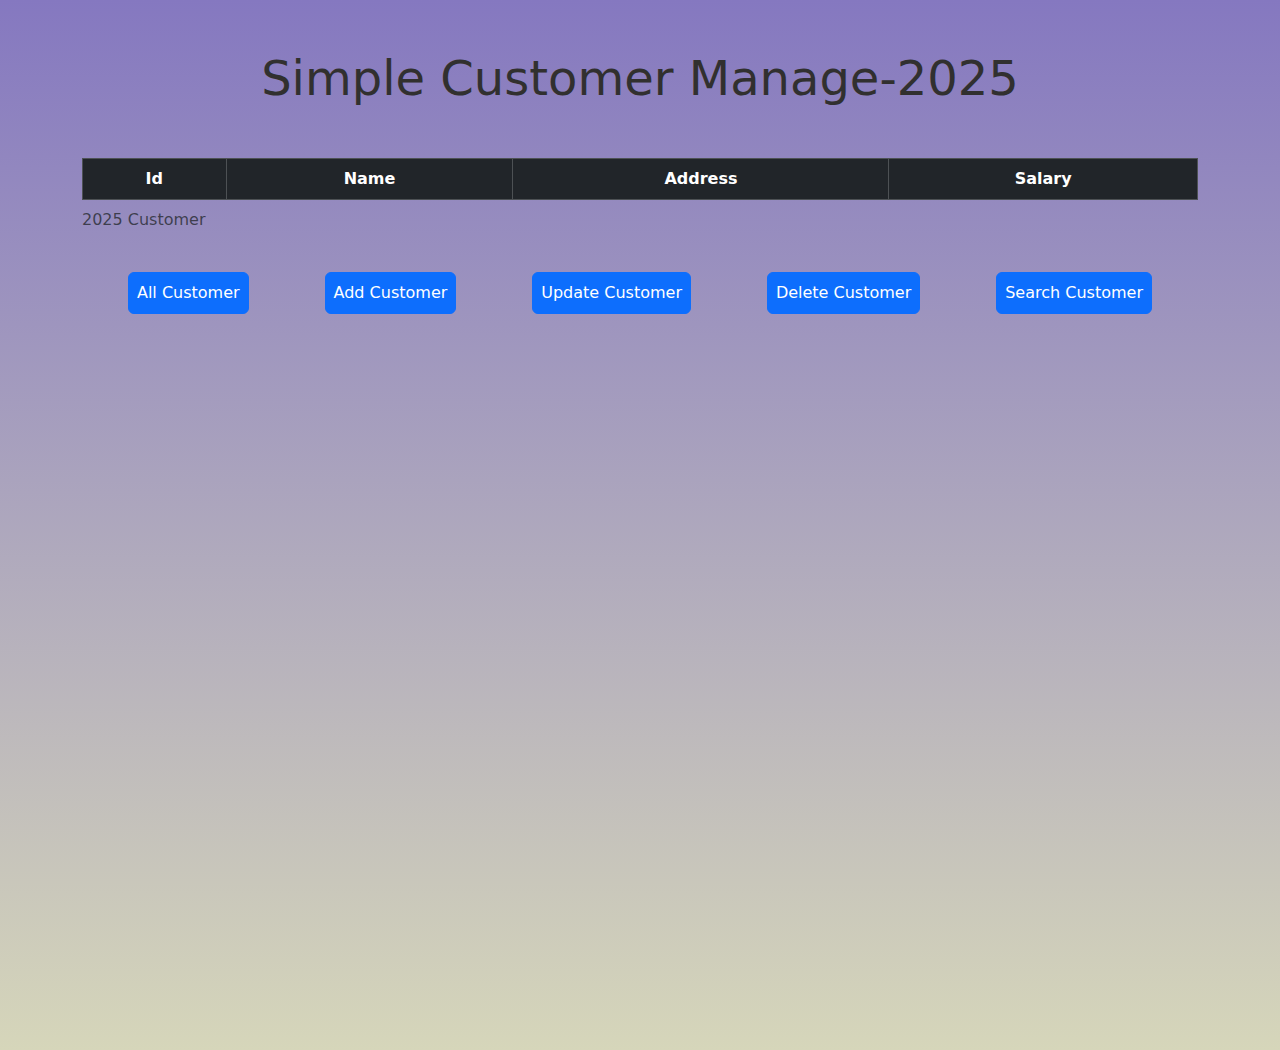
<file: index.html>
<!DOCTYPE html>
<html lang="en">

<head>
    <meta charset="UTF-8">
    <meta name="viewport" content="width=device-width, initial-scale=1.0">
    <title>Document</title>
    <link href="https://cdn.jsdelivr.net/npm/bootstrap@5.3.3/dist/css/bootstrap.min.css" rel="stylesheet"
        integrity="sha384-QWTKZyjpPEjISv5WaRU9OFeRpok6YctnYmDr5pNlyT2bRjXh0JMhjY6hW+ALEwIH" crossorigin="anonymous">
    <link href="Customer_Manage_FrontEnd/style.css" rel="stylesheet">
</head>

<body class="body-bg">
    <div class="container align-items-center d-block justify-content-center border-1">
        <h1 class="heading text-center">Simple Customer Manage-2025</h1>

        <table class="tableZ table table-responsive table-striped table-bordered table-dark" id="customers">
            <caption>2025 Customer</caption>
            <thead>
                <tr class="text-center">
                    <th>Id</th>
                    <th>Name</th>
                    <th>Address</th>
                    <th>Salary</th>
                </tr>
            </thead>
            <tbody id="table-data">

            </tbody>
        </table>

        <div class="container align-items-center d-flex justify-content-around p-2">

            <!-- Button Get All customer modal -->
            <button type=" button" class="btn btn-primary m-2 p-2" onclick="loadCustomer()">All Customer</button>

            <!-- Button add customer modal -->
            <button type="button" class="btn btn-primary m-2 p-2" data-bs-toggle="modal" data-bs-target="#addModel">
                Add Customer
            </button>

            <!-- Button Update customer modal -->
            <button type="button" class="btn btn-primary m-2 p-2" data-bs-toggle="modal" data-bs-target="#updateModel">
                Update Customer
            </button>

            <!-- Button Delete customer modal -->
            <button type="button" class="btn btn-primary m-2 p-2" data-bs-toggle="modal" data-bs-target="#deleteModel">
                Delete Customer
            </button>

            <!-- Button Search customer modal -->
            <button type="button" class="btn btn-primary m-2 p-2" data-bs-toggle="modal"
                data-bs-target="#searchModel">Search
                Customer</button>
        </div>
    </div>

    <!-- Modal  Add Customer-->
    <div class="modal fade" id="addModel" tabindex="-1" role="dialog" aria-labelledby="exampleModalCenterTitle"
        aria-hidden="true">
        <div class="modal-dialog modal-dialog-centered" role="document">
            <div class="modal-content">
                <div class="modal-header">
                    <h5 class="modal-title" id="exampleModalLongTitle">Add Customer</h5>

                </div>
                <div class="modal-body">
                    <input type="text" class="form-control" name="name" id="name" placeholder="Name"><br>
                    <input type="text" class="form-control" name="address" id="address" placeholder="Address"><br>
                    <input type="text" class="form-control" name="salary" id="salary" placeholder="Salary"><br>
                </div>
                <div class="modal-footer">
                    <button type="button" class="btn btn-secondary" data-bs-dismiss="modal">Close</button>
                    <button type="button" class="btn btn-primary " onclick="addCustomer()"">Add</button>
        </div>
      </div>
    </div>
  </div>




                    <!-- Modal Update Customer-->
                    <div class=" modal fade" id="updateModel" tabindex="-1" role="dialog"
                        aria-labelledby="exampleModalCenterTitle" aria-hidden="true">
                        <div class="modal-dialog modal-dialog-centered" role="document">
                            <div class="modal-content">
                                <div class="modal-header">
                                    <h5 class="modal-title" id="exampleModalLongTitle">Update Customer</h5>

                                </div>
                                <div class="modal-body">
                                    <label>Customer ID</label>
                                    <input type="text" class="form-control" name="id" id="update-id"
                                        placeholder="Enter Id For Update" oninput="searchCustomerForUpdate()"><br>
                                    <label>Name</label>
                                    <input type="text" class="form-control" name="name" id="update-name"><br>
                                    <label>Address</label>
                                    <input type="text" class="form-control" name="address" id="update-address"><br>
                                    <label>Salary</label>
                                    <input type="text" class="form-control" name="salary" id="update-salary"><br>


                                </div>
                                <div class="modal-footer">
                                    <button type="button" class="btn btn-secondary"
                                        data-bs-dismiss="modal">Close</button>
                                    <button type="button" class="btn btn-primary"
                                        onclick="updateCustomer()">Update</button>
                                </div>
                            </div>
                        </div>
                </div>




                <!-- Modal Delete Customer-->
                <div class="modal fade" id="deleteModel" tabindex="-1" role="dialog"
                    aria-labelledby="exampleModalCenterTitle" aria-hidden="true">
                    <div class="modal-dialog modal-dialog-centered" role="document">
                        <div class="modal-content">
                            <div class="modal-header">
                                <h5 class="modal-title" id="exampleModalLongTitle">Delete Customer</h5>

                            </div>
                            <div class="modal-body">
                                <label>Customer ID</label>
                                <input type="text" class="form-control" name="id" id="delete-id"
                                    placeholder="Enter Id For Delete" oninput="searchCustomerForDelete()"><br>
                                <label>Name</label>
                                <input type="text" class="form-control" name="name" id="delete-name" readonly><br>
                                <label>Address</label>
                                <input type="text" class="form-control" name="address" id="delete-address" readonly><br>
                                <label>Salary</label>
                                <input type="text" class="form-control" name="salary" id="delete-salary" readonly><br>


                            </div>
                            <div class="modal-footer">
                                <button type="button" class="btn btn-secondary" data-bs-dismiss="modal">Close</button>
                                <button type="button" class="btn btn-primary" onclick="deleteCustomer()">Delete</button>
                            </div>
                        </div>
                    </div>
                </div>



                <!-- Modal Search Customer-->
                <div class="modal fade" id="searchModel" tabindex="-1" role="dialog"
                    aria-labelledby="exampleModalCenterTitle" aria-hidden="true">
                    <div class="modal-dialog modal-dialog-centered" role="document">
                        <div class="modal-content">
                            <div class="modal-header">
                                <h5 class="modal-title" id="exampleModalLongTitle">Search Customer</h5>

                                <select class="form-control" id="searchType" onchange="toggelsearchType()">
                                    <option value="opt">Select Search Option</option>
                                    <option value="id">Search By ID</option>
                                    <option value="text">Search By Text</option>
                                </select>

                            </div>
                            <div class="modal-body">
                                <div class="" style="display: none;" id="search-customer-by-text">
                                    <label>Customer Name/Address </label>
                                    <input type="text" class="form-control" name="text" id="search-text"
                                        placeholder="Enter Name/Address" onblur=""><br>
                                    <table class="table" id="customers" border="1">
                                        <caption>Customer Search Result</caption>
                                        <thead>
                                            <tr class="text-center">
                                                <th>Id</th>
                                                <th>Name</th>
                                                <th>Address</th>
                                                <th>Salary</th>
                                            </tr>
                                        </thead>
                                        <tbody id="table-search-data">

                                        </tbody>
                                    </table>
                                </div>

                                <div class="" style="display: none;" id="search-customer-by-id">
                                    <label>Customer ID</label>
                                    <input type="text" class="form-control" name="id" id="search-id"
                                        placeholder="Enter Id For Delete" oninput=""><br>
                                    <label>Name</label>
                                    <input type="text" class="form-control" name="name" id="search-name" readonly><br>
                                    <label>Address</label>
                                    <input type="text" class="form-control" name="address" id="search-address"
                                        readonly><br>
                                    <label>Salary</label>
                                    <input type="text" class="form-control" name="salary" id="search-salary"
                                        readonly><br>
                                </div>

                            </div>
                            <div class="modal-footer">
                                <button type="button" class="btn btn-secondary" data-bs-dismiss="modal">Close</button>
                                <button type="button" class="btn btn-primary" style="display: none;" id="id-btn"
                                    onclick="searchCustomerById()">Search</button>
                                <button type="button" class="btn btn-primary" style="display: none;" id="txt-btn"
                                    onclick="searchCustomerByText()">Search</button>
                            </div>
                        </div>
                    </div>
                </div>









                <script src="https://cdn.jsdelivr.net/npm/bootstrap@5.3.3/dist/js/bootstrap.bundle.min.js"
                    integrity="sha384-YvpcrYf0tY3lHB60NNkmXc5s9fDVZLESaAA55NDzOxhy9GkcIdslK1eN7N6jIeHz"
                    crossorigin="anonymous"></script>
                <script src="Customer_Manage_FrontEnd/app.js"></script>
</body>

</html>
</file>
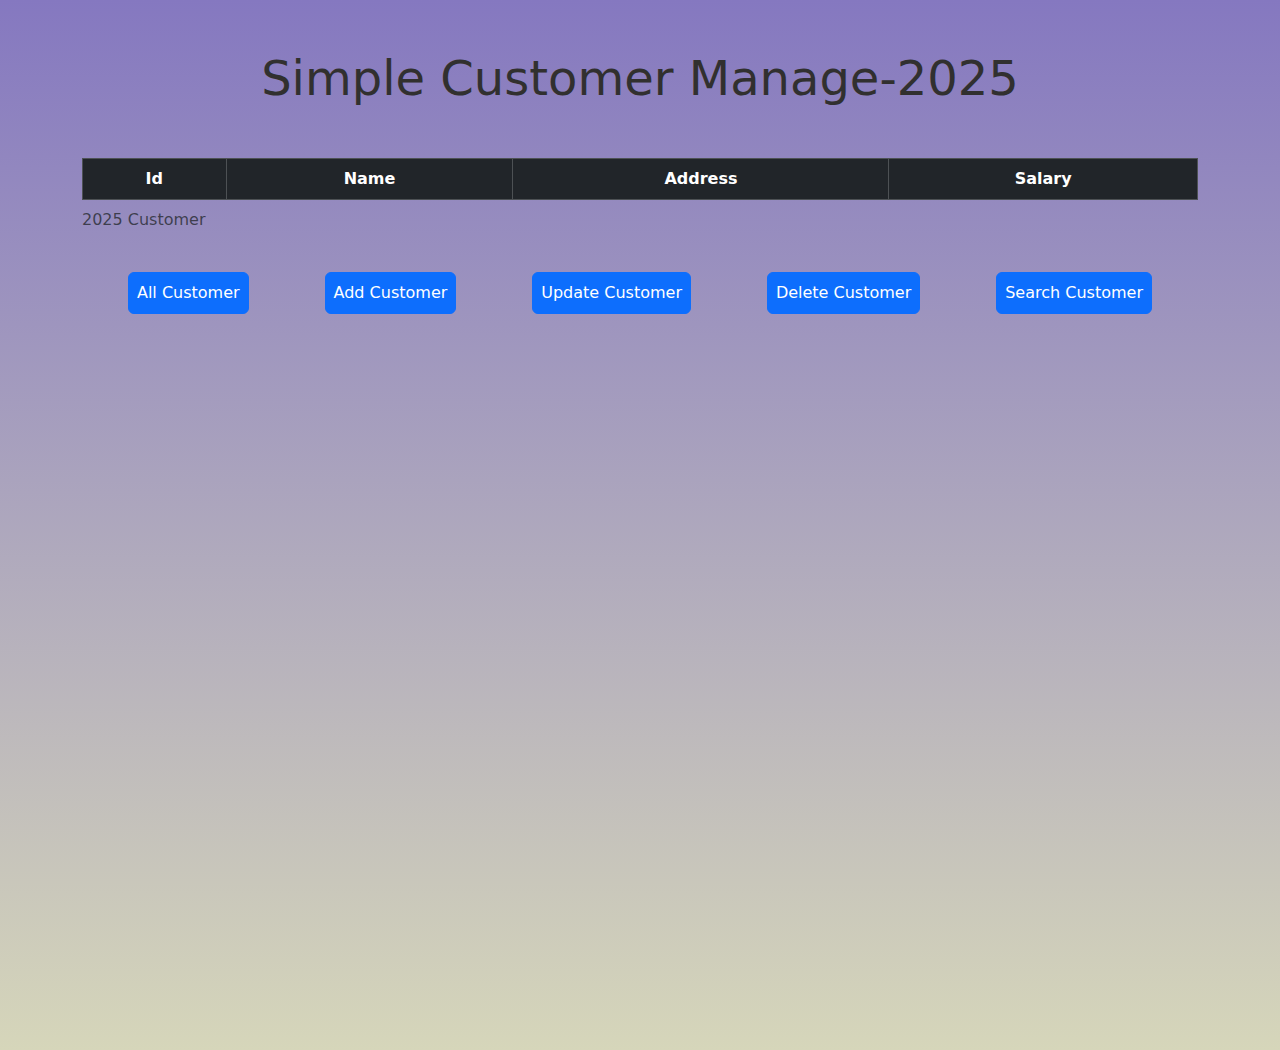
<file: Customer_Manage_FrontEnd/index.html>
<!DOCTYPE html>
<html lang="en">

<head>
    <meta charset="UTF-8">
    <meta name="viewport" content="width=device-width, initial-scale=1.0">
    <title>Document</title>
    <link href="https://cdn.jsdelivr.net/npm/bootstrap@5.3.3/dist/css/bootstrap.min.css" rel="stylesheet"
        integrity="sha384-QWTKZyjpPEjISv5WaRU9OFeRpok6YctnYmDr5pNlyT2bRjXh0JMhjY6hW+ALEwIH" crossorigin="anonymous">
    <link href="style.css" rel="stylesheet">
    </head>

<body class="body-bg">
    <div class="container align-items-center d-block justify-content-center border-1">
        <h1 class="heading text-center">Simple Customer Manage-2025</h1>

        <table class="tableZ table table-responsive table-striped table-bordered table-dark" id="customers">
            <caption>2025 Customer</caption>
            <thead>
                <tr class="text-center">
                    <th>Id</th>
                    <th>Name</th>
                    <th>Address</th>
                    <th>Salary</th>
                </tr>
            </thead>
            <tbody id="table-data">

            </tbody>
        </table>
        
        <div class="container align-items-center d-flex justify-content-around p-2">

            <!-- Button Get All customer modal -->
            <button type=" button" class="btn btn-primary m-2 p-2" onclick="loadCustomer()">All Customer</button>

            <!-- Button add customer modal -->
            <button type="button" class="btn btn-primary m-2 p-2" data-bs-toggle="modal" data-bs-target="#addModel">
                Add Customer
            </button>

            <!-- Button Update customer modal -->
            <button type="button" class="btn btn-primary m-2 p-2" data-bs-toggle="modal" data-bs-target="#updateModel">
                Update Customer
            </button>

            <!-- Button Delete customer modal -->
            <button type="button" class="btn btn-primary m-2 p-2" data-bs-toggle="modal" data-bs-target="#deleteModel">
                Delete Customer
            </button>

            <!-- Button Search customer modal -->
            <button type="button" class="btn btn-primary m-2 p-2" data-bs-toggle="modal"
                data-bs-target="#searchModel">Search
                Customer</button>
        </div>
    </div>

    <!-- Modal  Add Customer-->
    <div class="modal fade" id="addModel" tabindex="-1" role="dialog" aria-labelledby="exampleModalCenterTitle"
        aria-hidden="true">
        <div class="modal-dialog modal-dialog-centered" role="document">
            <div class="modal-content">
                <div class="modal-header">
                    <h5 class="modal-title" id="exampleModalLongTitle">Add Customer</h5>

                </div>
                <div class="modal-body">
                    <input type="text" class="form-control" name="name" id="name" placeholder="Name"><br>
                    <input type="text" class="form-control" name="address" id="address" placeholder="Address"><br>
                    <input type="text" class="form-control" name="salary" id="salary" placeholder="Salary"><br>
                </div>
                <div class="modal-footer">
                    <button type="button" class="btn btn-secondary" data-bs-dismiss="modal">Close</button>
                    <button type="button" class="btn btn-primary " onclick="addCustomer()"">Add</button>
        </div>
      </div>
    </div>
  </div>




                    <!-- Modal Update Customer-->
                    <div class=" modal fade" id="updateModel" tabindex="-1" role="dialog"
                        aria-labelledby="exampleModalCenterTitle" aria-hidden="true">
                        <div class="modal-dialog modal-dialog-centered" role="document">
                            <div class="modal-content">
                                <div class="modal-header">
                                    <h5 class="modal-title" id="exampleModalLongTitle">Update Customer</h5>

                                </div>
                                <div class="modal-body">
                                    <label>Customer ID</label>
                                    <input type="text" class="form-control" name="id" id="update-id"
                                        placeholder="Enter Id For Update" oninput="searchCustomerForUpdate()"><br>
                                    <label>Name</label>
                                    <input type="text" class="form-control" name="name" id="update-name"><br>
                                    <label>Address</label>
                                    <input type="text" class="form-control" name="address" id="update-address"><br>
                                    <label>Salary</label>
                                    <input type="text" class="form-control" name="salary" id="update-salary"><br>


                                </div>
                                <div class="modal-footer">
                                    <button type="button" class="btn btn-secondary"
                                        data-bs-dismiss="modal">Close</button>
                                    <button type="button" class="btn btn-primary"
                                        onclick="updateCustomer()">Update</button>
                                </div>
                            </div>
                        </div>
                </div>




                <!-- Modal Delete Customer-->
                <div class="modal fade" id="deleteModel" tabindex="-1" role="dialog"
                    aria-labelledby="exampleModalCenterTitle" aria-hidden="true">
                    <div class="modal-dialog modal-dialog-centered" role="document">
                        <div class="modal-content">
                            <div class="modal-header">
                                <h5 class="modal-title" id="exampleModalLongTitle">Delete Customer</h5>

                            </div>
                            <div class="modal-body">
                                <label>Customer ID</label>
                                <input type="text" class="form-control" name="id" id="delete-id"
                                    placeholder="Enter Id For Delete" oninput="searchCustomerForDelete()"><br>
                                <label>Name</label>
                                <input type="text" class="form-control" name="name" id="delete-name" readonly><br>
                                <label>Address</label>
                                <input type="text" class="form-control" name="address" id="delete-address" readonly><br>
                                <label>Salary</label>
                                <input type="text" class="form-control" name="salary" id="delete-salary" readonly><br>


                            </div>
                            <div class="modal-footer">
                                <button type="button" class="btn btn-secondary" data-bs-dismiss="modal">Close</button>
                                <button type="button" class="btn btn-primary" onclick="deleteCustomer()">Delete</button>
                            </div>
                        </div>
                    </div>
                </div>



                <!-- Modal Search Customer-->
                <div class="modal fade" id="searchModel" tabindex="-1" role="dialog"
                    aria-labelledby="exampleModalCenterTitle" aria-hidden="true">
                    <div class="modal-dialog modal-dialog-centered" role="document">
                        <div class="modal-content">
                            <div class="modal-header">
                                <h5 class="modal-title" id="exampleModalLongTitle">Search Customer</h5>

                                <select class="form-control" id="searchType" onchange="toggelsearchType()">
                                    <option value="opt">Select Search Option</option>
                                    <option value="id">Search By ID</option>
                                    <option value="text">Search By Text</option>
                                </select>

                            </div>
                            <div class="modal-body">
                                <div class="" style="display: none;" id="search-customer-by-text">
                                    <label>Customer Name/Address </label>
                                    <input type="text" class="form-control" name="text" id="search-text"
                                        placeholder="Enter Name/Address" onblur=""><br>
                                    <table class="table" id="customers" border="1">
                                        <caption>Customer Search Result</caption>
                                        <thead>
                                            <tr class="text-center">
                                                <th>Id</th>
                                                <th>Name</th>
                                                <th>Address</th>
                                                <th>Salary</th>
                                            </tr>
                                        </thead>
                                        <tbody id="table-search-data">

                                        </tbody>
                                    </table>
                                </div>

                                <div class="" style="display: none;" id="search-customer-by-id">
                                    <label>Customer ID</label>
                                    <input type="text" class="form-control" name="id" id="search-id"
                                        placeholder="Enter Id For Delete" oninput=""><br>
                                    <label>Name</label>
                                    <input type="text" class="form-control" name="name" id="search-name" readonly><br>
                                    <label>Address</label>
                                    <input type="text" class="form-control" name="address" id="search-address"
                                        readonly><br>
                                    <label>Salary</label>
                                    <input type="text" class="form-control" name="salary" id="search-salary"
                                        readonly><br>
                                </div>

                            </div>
                            <div class="modal-footer">
                                <button type="button" class="btn btn-secondary" data-bs-dismiss="modal">Close</button>
                                <button type="button" class="btn btn-primary" style="display: none;" id="id-btn"
                                    onclick="searchCustomerById()">Search</button>
                                <button type="button" class="btn btn-primary" style="display: none;" id="txt-btn"
                                    onclick="searchCustomerByText()">Search</button>
                            </div>
                        </div>
                    </div>
                </div>









                <script src="https://cdn.jsdelivr.net/npm/bootstrap@5.3.3/dist/js/bootstrap.bundle.min.js"
                    integrity="sha384-YvpcrYf0tY3lHB60NNkmXc5s9fDVZLESaAA55NDzOxhy9GkcIdslK1eN7N6jIeHz"
                    crossorigin="anonymous"></script>
                <script src="app.js"></script>
</body>

</html>
</file>
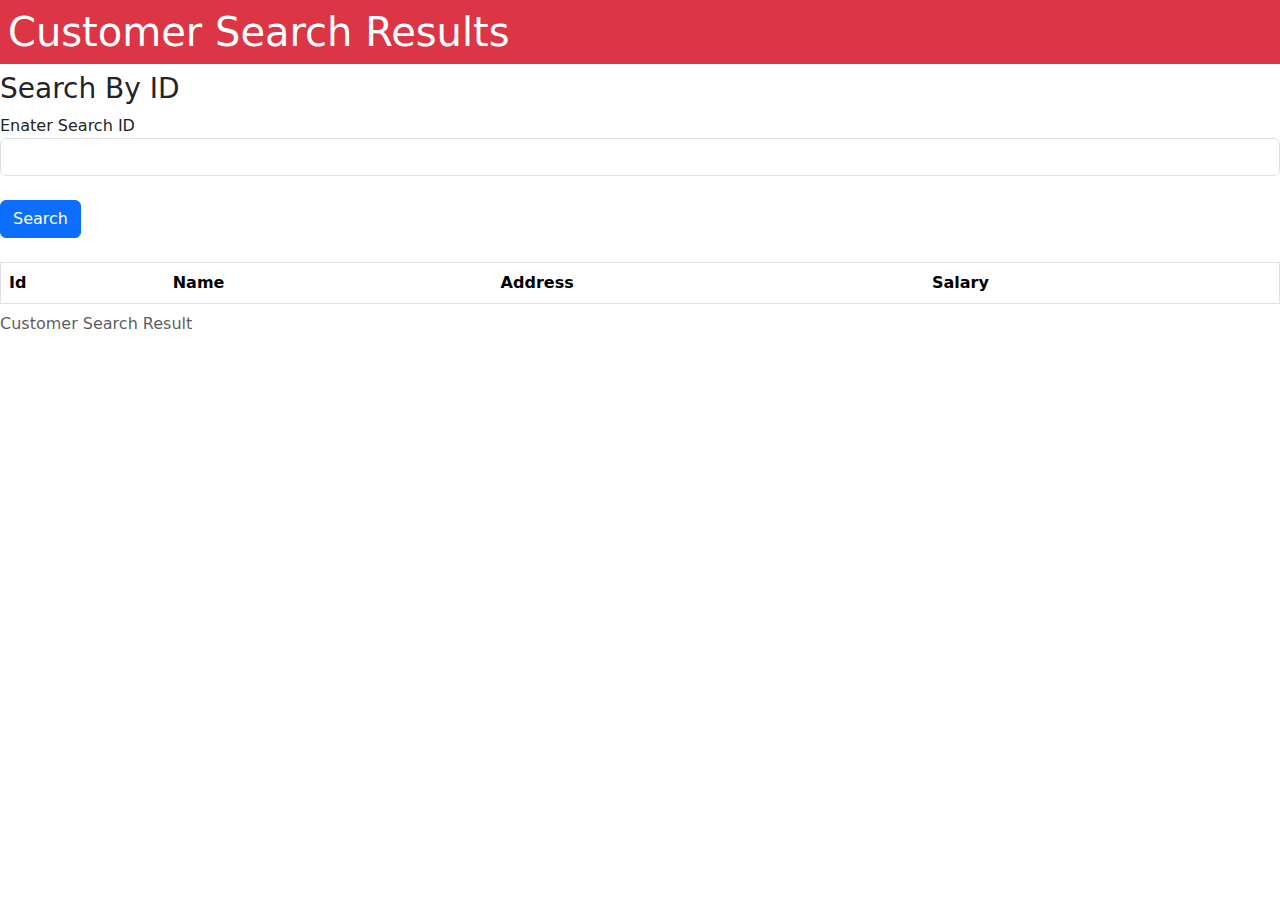
<file: Customer_Manage_FrontEnd/searchCustomerById.html>
<!DOCTYPE html>
<html lang="en">

<head>
    <meta charset="UTF-8">
    <meta name="viewport" content="width=device-width, initial-scale=1.0">
    <title>Document</title>
    <link href="https://cdn.jsdelivr.net/npm/bootstrap@5.3.3/dist/css/bootstrap.min.css" rel="stylesheet"
        integrity="sha384-QWTKZyjpPEjISv5WaRU9OFeRpok6YctnYmDr5pNlyT2bRjXh0JMhjY6hW+ALEwIH" crossorigin="anonymous">

</head>

<body>

    <h1 class="bg-danger text-white p-2">Customer Search Results</h1>
    <h3>Search By ID </h3>
    <label for="search-id">Enater Search ID</label>
    <input type="text" id="search-id" class="form-control">
    <br>
    <button class="btn btn-primary" onclick="searchCustomerById()">Search</button>
    <br><br>

    <table class="table" border="1">
        <caption>Customer Search Result</caption>
        <thead>
            <tr>
                <th>Id</th>
                <th>Name</th>
                <th>Address</th>
                <th>Salary</th>
            </tr>
        </thead>
        <tbody id="table-data-search-result">

        </tbody>
    </table>


    <script src="https://cdn.jsdelivr.net/npm/bootstrap@5.3.3/dist/js/bootstrap.bundle.min.js"
        integrity="sha384-YvpcrYf0tY3lHB60NNkmXc5s9fDVZLESaAA55NDzOxhy9GkcIdslK1eN7N6jIeHz"
        crossorigin="anonymous"></script>
    <script src="app.js"></script>
</body>

</html>
</file>
<file: Customer_Manage_FrontEnd/style.css>
.body-bg{
    background-image: linear-gradient(rgb(133, 120, 192), rgb(214, 214, 186));
    background-repeat: no-repeat;
    height: 1000px;
}

.tableZ{
    
    margin-top: 50px !important;

}

.heading{
    margin-top: 50px !important;
    font-size: 3rem;
    color: rgb(49, 48, 47);
}
</file>
